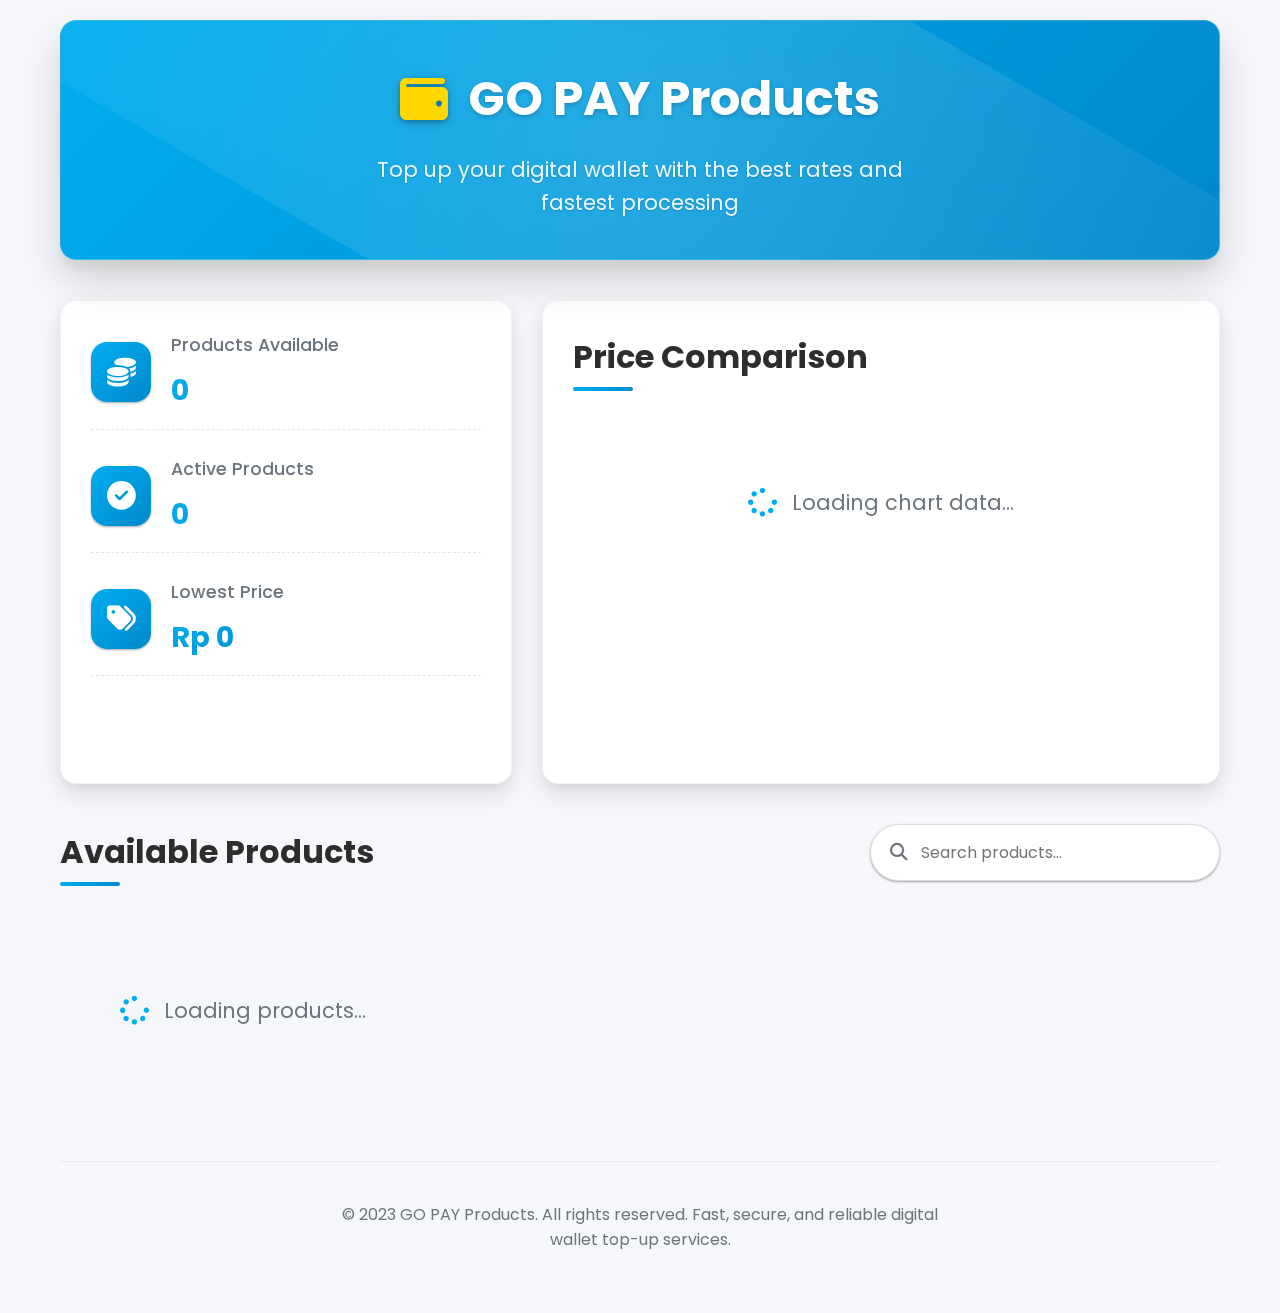
<file: public/gopay.html>
<!DOCTYPE html>
<html lang="en">
<head>
    <meta charset="UTF-8">
    <meta name="viewport" content="width=device-width, initial-scale=1.0">
    <title>GO PAY Products - Premium Digital Wallet</title>
    <!-- Fonts & Icons -->
    <link href="https://fonts.googleapis.com/css2?family=Poppins:wght@300;400;500;600;700&display=swap" rel="stylesheet">
    <link rel="stylesheet" href="https://cdnjs.cloudflare.com/ajax/libs/font-awesome/6.4.0/css/all.min.css">
    <!-- CanvasJS -->
    <script src="https://cdn.canvasjs.com/canvasjs.min.js"></script>
    <style>
        :root {
            --primary: #00AEEF;
            --primary-dark: #0088CC;
            --primary-light: #E6F7FF;
            --secondary: #2D2D2D;
            --accent: #FF6B00;
            --accent-light: #FFF0E6;
            --light: #F8F9FA;
            --dark: #212529;
            --success: #28A745;
            --success-light: #E8F5E9;
            --danger: #DC3545;
            --danger-light: #FFEBEE;
            --warning: #FFC107;
            --warning-light: #FFF8E1;
            --gray: #6C757D;
            --gray-light: #F5F7FA;
            --white: #FFFFFF;
            --shadow-sm: 0 1px 3px rgba(0,0,0,0.12), 0 1px 2px rgba(0,0,0,0.24);
            --shadow-md: 0 4px 6px rgba(0,0,0,0.1), 0 1px 3px rgba(0,0,0,0.08);
            --shadow-lg: 0 10px 25px rgba(0,0,0,0.1), 0 5px 10px rgba(0,0,0,0.05);
            --shadow-xl: 0 20px 40px rgba(0,0,0,0.15), 0 10px 10px rgba(0,0,0,0.05);
            --transition: all 0.3s cubic-bezier(0.25, 0.8, 0.25, 1);
        }
        
        * {
            margin: 0;
            padding: 0;
            box-sizing: border-box;
            font-family: 'Poppins', sans-serif;
        }
        
        body {
            background-color: var(--gray-light);
            color: var(--dark);
            line-height: 1.6;
            overflow-x: hidden;
            position: relative;
        }

        #canvas-bg {
            position: fixed;
            top: 0;
            left: 0;
            width: 100%;
            height: 100%;
            z-index: -1;
            opacity: 0.6;
        }
        
        .container {
            max-width: 1200px;
            margin: 0 auto;
            padding: 20px;
            position: relative;
        }
        
        header {
            background: linear-gradient(135deg, var(--primary), var(--primary-dark));
            color: white;
            padding: 40px 0;
            border-radius: 16px;
            margin-bottom: 40px;
            box-shadow: var(--shadow-xl);
            text-align: center;
            position: relative;
            overflow: hidden;
            border: 1px solid rgba(255,255,255,0.2);
            backdrop-filter: blur(5px);
        }
        
        header::before {
            content: "";
            position: absolute;
            top: -50%;
            left: -50%;
            width: 200%;
            height: 200%;
            background: radial-gradient(circle, rgba(255,255,255,0.15) 0%, rgba(255,255,255,0) 70%);
            transform: rotate(30deg);
            animation: shine 8s infinite linear;
        }

        @keyframes shine {
            0% { transform: rotate(30deg) translateX(-50%) translateY(-50%); }
            100% { transform: rotate(30deg) translateX(50%) translateY(50%); }
        }
        
        .logo {
            font-size: 3rem;
            font-weight: 700;
            margin-bottom: 15px;
            display: flex;
            align-items: center;
            justify-content: center;
            position: relative;
            z-index: 1;
            text-shadow: 0 2px 4px rgba(0,0,0,0.2);
        }
        
        .logo i {
            margin-right: 20px;
            color: #FFD700;
            filter: drop-shadow(0 2px 4px rgba(0,0,0,0.2));
        }
        
        .tagline {
            font-size: 1.3rem;
            opacity: 0.9;
            position: relative;
            z-index: 1;
            max-width: 600px;
            margin: 0 auto;
            text-shadow: 0 1px 2px rgba(0,0,0,0.2);
        }
        
        .dashboard {
            display: grid;
            grid-template-columns: 1fr 1.5fr;
            gap: 30px;
            margin-bottom: 40px;
        }
        
        .price-chart {
            background: var(--white);
            border-radius: 16px;
            padding: 30px;
            box-shadow: var(--shadow-lg);
            border: 1px solid rgba(0,0,0,0.05);
            transition: var(--transition);
        }

        .price-chart:hover {
            box-shadow: var(--shadow-xl);
            transform: translateY(-3px);
        }
        
        .chart-container {
            height: 350px;
            margin-top: 20px;
        }
        
        .stats-card {
            background: var(--white);
            border-radius: 16px;
            padding: 30px;
            box-shadow: var(--shadow-lg);
            display: flex;
            flex-direction: column;
            border: 1px solid rgba(0,0,0,0.05);
            transition: var(--transition);
        }

        .stats-card:hover {
            box-shadow: var(--shadow-xl);
            transform: translateY(-3px);
        }
        
        .stat-item {
            display: flex;
            align-items: center;
            margin-bottom: 25px;
            padding-bottom: 15px;
            border-bottom: 1px dashed rgba(0,0,0,0.1);
        }
        
        .stat-icon {
            width: 60px;
            height: 60px;
            border-radius: 16px;
            background: linear-gradient(135deg, var(--primary), var(--primary-dark));
            color: white;
            display: flex;
            align-items: center;
            justify-content: center;
            font-size: 1.8rem;
            margin-right: 20px;
            flex-shrink: 0;
            box-shadow: var(--shadow-sm);
        }
        
        .stat-text h3 {
            font-size: 1.1rem;
            color: var(--gray);
            margin-bottom: 8px;
            font-weight: 500;
        }
        
        .stat-text p {
            font-size: 1.8rem;
            font-weight: 700;
            color: var(--dark);
            background: linear-gradient(135deg, var(--primary), var(--primary-dark));
            -webkit-background-clip: text;
            -webkit-text-fill-color: transparent;
        }
        
        .products-header {
            display: flex;
            justify-content: space-between;
            align-items: center;
            margin-bottom: 30px;
        }
        
        .section-title {
            font-size: 2rem;
            font-weight: 700;
            color: var(--secondary);
            position: relative;
            display: inline-block;
        }

        .section-title::after {
            content: '';
            position: absolute;
            bottom: -8px;
            left: 0;
            width: 60px;
            height: 4px;
            background: linear-gradient(135deg, var(--primary), var(--primary-dark));
            border-radius: 2px;
        }
        
        .search-box {
            position: relative;
            width: 350px;
        }
        
        .search-box input {
            width: 100%;
            padding: 15px 25px 15px 50px;
            border-radius: 50px;
            border: 1px solid #ddd;
            font-size: 1rem;
            transition: var(--transition);
            background-color: var(--white);
            box-shadow: var(--shadow-sm);
        }
        
        .search-box input:focus {
            outline: none;
            border-color: var(--primary);
            box-shadow: 0 0 0 3px rgba(0, 174, 239, 0.2);
        }
        
        .search-box i {
            position: absolute;
            left: 20px;
            top: 50%;
            transform: translateY(-50%);
            color: var(--gray);
            font-size: 1.1rem;
        }
        
        .products-grid {
            display: grid;
            grid-template-columns: repeat(auto-fill, minmax(300px, 1fr));
            gap: 30px;
            margin-bottom: 50px;
        }
        
        .product-card {
            background: var(--white);
            border-radius: 16px;
            overflow: hidden;
            box-shadow: var(--shadow-md);
            transition: var(--transition);
            position: relative;
            border: 1px solid rgba(0,0,0,0.05);
        }
        
        .product-card:hover {
            transform: translateY(-10px);
            box-shadow: var(--shadow-xl);
        }
        
        .product-badge {
            position: absolute;
            top: 20px;
            right: 20px;
            background: var(--success);
            color: white;
            padding: 6px 12px;
            border-radius: 50px;
            font-size: 0.9rem;
            font-weight: 600;
            box-shadow: var(--shadow-sm);
            z-index: 2;
        }
        
        .product-content {
            padding: 25px;
        }
        
        .product-name {
            font-size: 1.4rem;
            font-weight: 700;
            margin-bottom: 15px;
            color: var(--secondary);
            line-height: 1.4;
        }
        
        .product-price {
            font-size: 2rem;
            font-weight: 800;
            color: var(--primary);
            margin-bottom: 20px;
            background: linear-gradient(135deg, var(--primary), var(--primary-dark));
            -webkit-background-clip: text;
            -webkit-text-fill-color: transparent;
        }
        
        .product-meta {
            display: flex;
            justify-content: space-between;
            margin-bottom: 20px;
        }
        
        .product-code {
            background: var(--primary-light);
            color: var(--primary);
            padding: 6px 12px;
            border-radius: 6px;
            font-size: 0.95rem;
            font-weight: 600;
            box-shadow: var(--shadow-sm);
        }
        
        .product-status {
            display: flex;
            align-items: center;
            color: var(--success);
            font-weight: 600;
            background: var(--success-light);
            padding: 6px 12px;
            border-radius: 6px;
            box-shadow: var(--shadow-sm);
        }
        
        .product-status i {
            margin-right: 6px;
        }
        
        .order-btn {
            display: block;
            width: 100%;
            padding: 15px;
            background: linear-gradient(135deg, var(--primary), var(--primary-dark));
            color: white;
            border: none;
            border-radius: 10px;
            font-size: 1.1rem;
            font-weight: 700;
            cursor: pointer;
            transition: var(--transition);
            box-shadow: var(--shadow-md);
            position: relative;
            overflow: hidden;
        }
        
        .order-btn:hover {
            background: linear-gradient(135deg, var(--primary-dark), var(--primary));
            box-shadow: var(--shadow-lg);
            transform: translateY(-3px);
        }

        .order-btn::after {
            content: '';
            position: absolute;
            top: -50%;
            left: -50%;
            width: 200%;
            height: 200%;
            background: rgba(255,255,255,0.1);
            transform: rotate(30deg);
            transition: var(--transition);
        }

        .order-btn:hover::after {
            left: 100%;
        }
        
        /* Order Form Styles */
        .order-form-container {
            display: none;
            background: var(--white);
            border-radius: 16px;
            padding: 40px;
            box-shadow: var(--shadow-xl);
            margin-bottom: 50px;
            animation: fadeIn 0.5s ease-out;
            border: 1px solid rgba(0,0,0,0.05);
            position: relative;
            overflow: hidden;
        }

        .order-form-container::before {
            content: '';
            position: absolute;
            top: 0;
            left: 0;
            width: 100%;
            height: 10px;
            background: linear-gradient(135deg, var(--primary), var(--primary-dark));
        }
        
        @keyframes fadeIn {
            from { opacity: 0; transform: translateY(20px); }
            to { opacity: 1; transform: translateY(0); }
        }
        
        .order-header {
            text-align: center;
            margin-bottom: 40px;
        }
        
        .order-header h1 {
            color: var(--primary);
            margin-bottom: 15px;
            font-size: 2.5rem;
            font-weight: 700;
        }
        
        .order-header i {
            font-size: 3.5rem;
            color: var(--primary);
            margin-bottom: 20px;
            display: inline-block;
            background: linear-gradient(135deg, var(--primary), var(--primary-dark));
            -webkit-background-clip: text;
            -webkit-text-fill-color: transparent;
        }

        .order-header p {
            font-size: 1.1rem;
            color: var(--gray);
            max-width: 600px;
            margin: 0 auto;
        }
        
        /* Payment Step Styles */
        .step {
            margin-bottom: 40px;
            padding-bottom: 25px;
            border-bottom: 1px solid rgba(0,0,0,0.05);
            position: relative;
        }

        .step::after {
            content: '';
            position: absolute;
            bottom: -2px;
            left: 0;
            width: 80px;
            height: 4px;
            background: linear-gradient(135deg, var(--primary), var(--primary-dark));
            border-radius: 2px;
        }
        
        .step h2 {
            color: var(--primary);
            margin-bottom: 20px;
            font-size: 1.8rem;
            font-weight: 700;
            display: flex;
            align-items: center;
        }

        .step h2 i {
            margin-right: 15px;
            font-size: 1.5rem;
        }
        
        .form-group {
            margin-bottom: 25px;
        }
        
        .form-group label {
            display: block;
            margin-bottom: 10px;
            font-weight: 600;
            color: var(--secondary);
            font-size: 1.05rem;
        }
        
        .form-control {
            width: 100%;
            padding: 16px 20px;
            border: 1px solid #e0e0e0;
            border-radius: 12px;
            font-size: 1.05rem;
            transition: var(--transition);
            background-color: var(--white);
            box-shadow: var(--shadow-sm);
        }
        
        .form-control:focus {
            outline: none;
            border-color: var(--primary);
            box-shadow: 0 0 0 3px rgba(0, 174, 239, 0.2);
        }
        
        .btn {
            display: inline-block;
            padding: 16px 30px;
            background: linear-gradient(135deg, var(--primary), var(--primary-dark));
            color: white;
            border: none;
            border-radius: 12px;
            font-size: 1.1rem;
            font-weight: 700;
            cursor: pointer;
            transition: var(--transition);
            margin-top: 15px;
            text-align: center;
            box-shadow: var(--shadow-md);
            position: relative;
            overflow: hidden;
        }
        
        .btn:hover {
            transform: translateY(-3px);
            box-shadow: var(--shadow-lg);
        }

        .btn::after {
            content: '';
            position: absolute;
            top: -50%;
            left: -50%;
            width: 200%;
            height: 200%;
            background: rgba(255,255,255,0.1);
            transform: rotate(30deg);
            transition: var(--transition);
        }

        .btn:hover::after {
            left: 100%;
        }
        
        .btn-back {
            background: var(--gray);
            margin-right: 20px;
        }
        
        .btn-back:hover {
            background: #5a6268;
        }
        
        .btn-danger {
            background: linear-gradient(135deg, var(--danger), #c82333);
        }
        
        .btn-danger:hover {
            background: linear-gradient(135deg, #c82333, var(--danger));
        }

        .btn-warning {
            background: linear-gradient(135deg, var(--warning), #e0a800);
        }
        
        .btn-warning:hover {
            background: linear-gradient(135deg, #e0a800, var(--warning));
        }
        
        .product-info {
            margin: 30px 0;
            padding: 25px;
            background: var(--primary-light);
            border-radius: 12px;
            border-left: 4px solid var(--primary);
            box-shadow: var(--shadow-sm);
        }
        
        .product-info p {
            margin-bottom: 12px;
            font-size: 1.05rem;
            line-height: 1.6;
        }
        
        .product-info strong {
            color: var(--primary);
            font-weight: 700;
        }

        .product-info h3 {
            color: var(--primary);
            margin-bottom: 20px;
            font-size: 1.5rem;
            border-bottom: 1px solid rgba(0,174,239,0.2);
            padding-bottom: 10px;
            display: flex;
            align-items: center;
        }

        .product-info h3 i {
            margin-right: 10px;
        }
        
        .qr-code {
            text-align: center;
            margin: 30px 0;
            padding: 30px;
            background: var(--white);
            border-radius: 12px;
            box-shadow: var(--shadow-md);
            border: 1px solid rgba(0,0,0,0.05);
            max-width: 400px;
            margin-left: auto;
            margin-right: auto;
        }
        
        .qr-code img {
            max-width: 250px;
            border: 1px solid #e0e0e0;
            padding: 15px;
            background: var(--white);
            border-radius: 8px;
            margin-bottom: 20px;
        }

        .qr-code p {
            margin-bottom: 8px;
            font-size: 1.05rem;
        }

        .qr-code p strong {
            color: var(--primary);
            font-weight: 600;
        }
        
        .progress-container {
            width: 100%;
            height: 8px;
            background: #e0e0e0;
            border-radius: 4px;
            margin: 25px 0;
            overflow: hidden;
            box-shadow: var(--shadow-sm);
        }

        .progress-bar {
            height: 100%;
            background: linear-gradient(135deg, var(--primary), var(--primary-dark));
            border-radius: 4px;
            width: 0%;
            transition: width 0.5s ease;
        }

        .floating-animation {
            animation: float 6s ease-in-out infinite;
        }

        @keyframes float {
            0% { transform: translateY(0px); }
            50% { transform: translateY(-15px); }
            100% { transform: translateY(0px); }
        }

        .pulse-animation {
            animation: pulse 2s infinite;
        }

        @keyframes pulse {
            0% { transform: scale(1); }
            50% { transform: scale(1.05); }
            100% { transform: scale(1); }
        }

        .confetti {
            position: absolute;
            width: 12px;
            height: 12px;
            background-color: var(--primary);
            opacity: 0;
        }

        .hidden {
            display: none;
        }
        
        .loading {
            display: flex;
            justify-content: center;
            align-items: center;
            height: 200px;
            font-size: 1.3rem;
            color: var(--gray);
        }
        
        .loading i {
            margin-right: 15px;
            animation: spin 1s linear infinite;
            font-size: 1.8rem;
            color: var(--primary);
        }
        
        @keyframes spin {
            0% { transform: rotate(0deg); }
            100% { transform: rotate(360deg); }
        }

        .status-item {
            margin-bottom: 15px;
            padding: 16px 20px;
            background: var(--white);
            border-radius: 10px;
            box-shadow: var(--shadow-sm);
            border-left: 4px solid var(--primary);
            animation: fadeIn 0.3s ease-out;
            display: flex;
            align-items: center;
        }
        
        .status-success {
            color: var(--success);
            border-left-color: var(--success);
            background: var(--success-light);
        }
        
        .status-pending {
            color: var(--warning);
            border-left-color: var(--warning);
            background: var(--warning-light);
        }
        
        .status-failed {
            color: var(--danger);
            border-left-color: var(--danger);
            background: var(--danger-light);
        }

        .status-item i {
            margin-right: 12px;
            font-size: 1.3rem;
        }

        .status-item span {
            font-size: 0.9rem;
            color: var(--gray);
            margin-left: auto;
        }

        .result-container {
            margin-top: 40px;
            padding: 30px;
            border-radius: 12px;
            background: var(--white);
            display: none;
            animation: fadeIn 0.5s ease-out;
            border-left: 4px solid var(--primary);
            box-shadow: var(--shadow-md);
        }

        .result-container.success {
            background: var(--success-light);
            border-left: 4px solid var(--success);
            display: block;
        }
        
        .result-container.error {
            background: var(--danger-light);
            border-left: 4px solid var(--danger);
            display: block;
        }
        
        .result-container h3 {
            margin-bottom: 15px;
            color: var(--dark);
            font-size: 1.5rem;
            display: flex;
            align-items: center;
        }

        .result-container h3 i {
            margin-right: 12px;
        }

        .result-container p {
            margin-bottom: 10px;
            line-height: 1.6;
        }

        .result-container strong {
            color: var(--primary);
            font-weight: 600;
        }

        footer {
            text-align: center;
            padding: 40px 0;
            color: var(--gray);
            font-size: 1rem;
            border-top: 1px solid rgba(0,0,0,0.05);
            margin-top: 50px;
        }

        footer p {
            max-width: 600px;
            margin: 0 auto;
        }
        
        /* NEW STYLES FOR UNAVAILABLE PRODUCTS */
        .product-unavailable {
            position: relative;
        }
        
        .product-unavailable::after {
            content: '';
            position: absolute;
            top: 0;
            left: 0;
            width: 100%;
            height: 100%;
            background: rgba(255, 255, 255, 0.8);
            z-index: 1;
            border-radius: 16px;
        }
        
        .unavailable-badge {
            position: absolute;
            top: 50%;
            left: 50%;
            transform: translate(-50%, -50%);
            background: var(--danger);
            color: white;
            padding: 10px 20px;
            border-radius: 8px;
            font-weight: 700;
            z-index: 2;
            text-align: center;
            box-shadow: var(--shadow-md);
            width: 80%;
        }
        
        .order-btn.disabled {
            background: var(--gray) !important;
            cursor: not-allowed !important;
            opacity: 0.7;
        }
        
        .order-btn.disabled:hover {
            transform: none !important;
            box-shadow: var(--shadow-md) !important;
        }
        
        .status-unavailable {
            color: var(--danger) !important;
            background: var(--danger-light) !important;
        }

        .badge-unavailable {
            background: var(--danger) !important;
        }
        
        @media (max-width: 992px) {
            .dashboard {
                grid-template-columns: 1fr;
            }
            
            .products-grid {
                grid-template-columns: repeat(auto-fill, minmax(280px, 1fr));
            }
            
            .search-box {
                width: 100%;
                margin-top: 20px;
            }
            
            .products-header {
                flex-direction: column;
                align-items: flex-start;
            }

            .section-title::after {
                bottom: -6px;
            }
        }

        @media (max-width: 768px) {
            .container {
                padding: 15px;
            }

            header {
                padding: 30px 0;
            }

            .logo {
                font-size: 2.2rem;
            }

            .tagline {
                font-size: 1.1rem;
            }

            .order-form-container {
                padding: 30px 20px;
            }

            .order-header h1 {
                font-size: 2rem;
            }

            .step h2 {
                font-size: 1.5rem;
            }

            .btn {
                padding: 14px 20px;
                font-size: 1rem;
            }

            .btn-back {
                margin-right: 10px;
            }
        }

        @media (max-width: 576px) {
            .product-card {
                max-width: 100%;
            }

            .product-content {
                padding: 20px;
            }

            .product-name {
                font-size: 1.3rem;
            }

            .product-price {
                font-size: 1.8rem;
            }

            .order-header i {
                font-size: 2.5rem;
            }

            .qr-code {
                padding: 20px;
            }

            .qr-code img {
                max-width: 200px;
            }
        }
    </style>
</head>
<body>
    <canvas id="canvas-bg"></canvas>
    <div class="container">
        <header>
            <div class="logo">
                <i class="fas fa-wallet"></i>
                GO PAY Products
            </div>
            <p class="tagline">Top up your digital wallet with the best rates and fastest processing</p>
        </header>
        
        <div class="dashboard">
            <div class="stats-card">
                <div class="stat-item">
                    <div class="stat-icon">
                        <i class="fas fa-coins"></i>
                    </div>
                    <div class="stat-text">
                        <h3>Products Available</h3>
                        <p id="total-products">0</p>
                    </div>
                </div>
                <div class="stat-item">
                    <div class="stat-icon">
                        <i class="fas fa-check-circle"></i>
                    </div>
                    <div class="stat-text">
                        <h3>Active Products</h3>
                        <p id="active-products">0</p>
                    </div>
                </div>
                <div class="stat-item">
                    <div class="stat-icon">
                        <i class="fas fa-tags"></i>
                    </div>
                    <div class="stat-text">
                        <h3>Lowest Price</h3>
                        <p id="lowest-price">Rp 0</p>
                    </div>
                </div>
            </div>
            
            <div class="price-chart">
                <h2 class="section-title">Price Comparison</h2>
                <div class="chart-container" id="priceChart">
                    <div class="loading">
                        <i class="fas fa-spinner"></i> Loading chart data...
                    </div>
                </div>
            </div>
        </div>
        
        <!-- Order Form Container (Initially Hidden) -->
        <div class="order-form-container" id="orderFormContainer">
            <div class="order-header">
                <i class="fas fa-shopping-cart floating-animation"></i>
                <h1>Order Product</h1>
                <p>Complete your order in just a few simple steps</p>
            </div>
            
            <div class="step" id="step1">
                <h2><i class="fas fa-search"></i> Step 1: Product Information</h2>
                <div class="product-info" id="selectedProductInfo">
                    <!-- Product info will be inserted here -->
                </div>
                
                <form id="targetForm">
                    <div class="form-group">
                        <label for="target">Target GO PAY Number</label>
                        <input type="text" id="target" class="form-control" placeholder="Enter your GO PAY number" required>
                    </div>
                    
                    <button type="submit" class="btn" id="proceedToPaymentBtn">
                        <span id="proceedBtnText">Proceed to Payment</span>
                        <span id="proceedBtnLoading" style="display:none;">
                            <i class="fas fa-spinner fa-spin"></i> Processing...
                        </span>
                    </button>
                    <button type="button" class="btn btn-back" id="backToListBtn">
                        <i class="fas fa-arrow-left"></i> Back to Products
                    </button>
                </form>
            </div>
            
            <div class="step hidden" id="step2">
                <h2><i class="fas fa-qrcode"></i> Step 2: Payment</h2>
                <div id="paymentContainer">
                    <div class="qr-code" id="qrContainer"></div>
                    <div id="paymentStatus"></div>
                    <button class="btn btn-danger" id="cancelPaymentBtn">
                        <i class="fas fa-times"></i> Cancel Payment
                    </button>
                </div>
            </div>
            
            <div class="step hidden" id="step3">
                <h2><i class="fas fa-cog fa-spin"></i> Step 3: Order Processing</h2>
                <div class="progress-container">
                    <div class="progress-bar" id="progressBar"></div>
                </div>
                <div id="orderStatus"></div>
                <div id="orderStatusUpdates"></div>
            </div>
            
            <div class="result-container" id="resultContainer">
                <h3 id="resultTitle"></h3>
                <div id="resultContent"></div>
            </div>
        </div>
        
        <div class="products-section" id="productsSection">
            <div class="products-header">
                <h2 class="section-title">Available Products</h2>
                <div class="search-box">
                    <i class="fas fa-search"></i>
                    <input type="text" id="searchInput" placeholder="Search products...">
                </div>
            </div>
            
            <div class="products-grid" id="productsGrid">
                <div class="loading">
                    <i class="fas fa-spinner"></i> Loading products...
                </div>
            </div>
        </div>
        
        <footer>
            <p>&copy; 2023 GO PAY Products. All rights reserved. Fast, secure, and reliable digital wallet top-up services.</p>
        </footer>
    </div>

    <script>
const _0x278c2c=_0x1fc0;(function(_0x46ab18,_0x5747cc){const _0x5a56c2=_0x1fc0,_0x390cd2=_0x46ab18();while(!![]){try{const _0x442e5d=parseInt(_0x5a56c2(0x1bb))/0x1*(parseInt(_0x5a56c2(0x1b5))/0x2)+parseInt(_0x5a56c2(0x1e9))/0x3*(-parseInt(_0x5a56c2(0x148))/0x4)+-parseInt(_0x5a56c2(0x12c))/0x5+-parseInt(_0x5a56c2(0x187))/0x6+parseInt(_0x5a56c2(0x1e4))/0x7+-parseInt(_0x5a56c2(0x12e))/0x8+parseInt(_0x5a56c2(0x1ac))/0x9;if(_0x442e5d===_0x5747cc)break;else _0x390cd2['push'](_0x390cd2['shift']());}catch(_0x27d3f2){_0x390cd2['push'](_0x390cd2['shift']());}}}(_0x4bc4,0xf158f));let allProducts=[],selectedProduct=null,depositId=null,orderId=null,checkStatusInterval=null,checkOrderInterval=null,progressInterval=null;const canvas=document[_0x278c2c(0x205)](_0x278c2c(0x172)),ctx=canvas['getContext']('2d');canvas['width']=window['innerWidth'],canvas[_0x278c2c(0x17c)]=window[_0x278c2c(0x1ea)];const particles=[],colors=[_0x278c2c(0x132),'#0088CC','#FF6B00',_0x278c2c(0x193),_0x278c2c(0x134)];class Particle{constructor(){const _0x40eced=_0x278c2c;this['x']=Math[_0x40eced(0x1ff)]()*canvas['width'],this['y']=Math[_0x40eced(0x1ff)]()*canvas[_0x40eced(0x17c)],this[_0x40eced(0x125)]=Math[_0x40eced(0x1ff)]()*0x4+0x1,this[_0x40eced(0x1ce)]=Math['random']()*0x1-0.5,this[_0x40eced(0x157)]=Math[_0x40eced(0x1ff)]()*0x1-0.5,this[_0x40eced(0x11e)]=colors[Math[_0x40eced(0x15d)](Math[_0x40eced(0x1ff)]()*colors['length'])],this[_0x40eced(0x112)]=Math['random']()*0.3+0.1,this[_0x40eced(0x17e)]=Math[_0x40eced(0x1ff)]()*0x168,this[_0x40eced(0x14c)]=Math[_0x40eced(0x1ff)]()*0x2-0x1;}[_0x278c2c(0x1e1)](){const _0x1ad40f=_0x278c2c;this['x']+=this[_0x1ad40f(0x1ce)],this['y']+=this[_0x1ad40f(0x157)],this[_0x1ad40f(0x17e)]+=this['rotationSpeed'],(this['x']>canvas[_0x1ad40f(0x169)]||this['x']<0x0)&&(this[_0x1ad40f(0x1ce)]=-this[_0x1ad40f(0x1ce)]),(this['y']>canvas[_0x1ad40f(0x17c)]||this['y']<0x0)&&(this[_0x1ad40f(0x157)]=-this[_0x1ad40f(0x157)]);}[_0x278c2c(0x151)](){const _0x464411=_0x278c2c;ctx[_0x464411(0x1bf)](),ctx['translate'](this['x'],this['y']),ctx[_0x464411(0x170)](this[_0x464411(0x17e)]*Math['PI']/0xb4),ctx[_0x464411(0x1a0)](),ctx[_0x464411(0x122)](-this['size']/0x2,-this[_0x464411(0x125)]/0x2,this[_0x464411(0x125)],this[_0x464411(0x125)]),ctx[_0x464411(0x1e8)]=this[_0x464411(0x11e)],ctx[_0x464411(0x1a2)]=this[_0x464411(0x112)],ctx[_0x464411(0x1cf)](),ctx[_0x464411(0x200)](),ctx[_0x464411(0x1a2)]=0x1;}}function initParticles(){for(let _0x137a84=0x0;_0x137a84<0x50;_0x137a84++){particles['push'](new Particle());}}function animateParticles(){const _0x259807=_0x278c2c;ctx[_0x259807(0x1a6)](0x0,0x0,canvas[_0x259807(0x169)],canvas[_0x259807(0x17c)]);const _0x5d4d48=ctx[_0x259807(0x16d)](0x0,0x0,canvas[_0x259807(0x169)],canvas['height']);_0x5d4d48[_0x259807(0x19d)](0x0,_0x259807(0x1e5)),_0x5d4d48['addColorStop'](0x1,_0x259807(0x14b)),ctx['fillStyle']=_0x5d4d48,ctx[_0x259807(0x1c8)](0x0,0x0,canvas[_0x259807(0x169)],canvas[_0x259807(0x17c)]);for(let _0x2338da=0x0;_0x2338da<particles['length'];_0x2338da++){particles[_0x2338da]['update'](),particles[_0x2338da]['draw']();}requestAnimationFrame(animateParticles);}function handleResize(){const _0x48f53b=_0x278c2c;canvas[_0x48f53b(0x169)]=window[_0x48f53b(0x16c)],canvas[_0x48f53b(0x17c)]=window[_0x48f53b(0x1ea)];}window['addEventListener'](_0x278c2c(0x203),handleResize);function createConfetti(){const _0x212130=_0x278c2c,_0x183478=document[_0x212130(0x182)]('.order-form-container'),_0x3c9f25=[_0x212130(0x132),_0x212130(0x153),_0x212130(0x119),_0x212130(0x193),_0x212130(0x134),_0x212130(0x1f0),_0x212130(0x111)];for(let _0x5d5d1a=0x0;_0x5d5d1a<0x64;_0x5d5d1a++){const _0xb25728=document[_0x212130(0x162)]('div');_0xb25728[_0x212130(0x168)]=_0x212130(0x1a7),_0xb25728['style'][_0x212130(0x1e2)]=_0x3c9f25[Math[_0x212130(0x15d)](Math[_0x212130(0x1ff)]()*_0x3c9f25[_0x212130(0x12a)])],_0xb25728[_0x212130(0x198)][_0x212130(0x113)]=Math[_0x212130(0x1ff)]()*0x64+'%',_0xb25728['style']['top']=-0xa+'px',_0xb25728['style']['width']=Math[_0x212130(0x1ff)]()*0xa+0x5+'px',_0xb25728['style'][_0x212130(0x17c)]=Math[_0x212130(0x1ff)]()*0xa+0x5+'px',_0xb25728['style'][_0x212130(0x159)]=Math[_0x212130(0x1ff)]()>0.5?_0x212130(0x1a1):'0',_0xb25728[_0x212130(0x198)][_0x212130(0x1f9)]=_0x212130(0x19a)+Math['random']()*0x168+_0x212130(0x11a),_0x183478[_0x212130(0x133)](_0xb25728);const _0xae3d06=Math[_0x212130(0x1ff)]()*0x3+0x2;_0xb25728[_0x212130(0x1ed)]([{'transform':_0x212130(0x174),'opacity':0x1},{'transform':'translate('+(Math[_0x212130(0x1ff)]()*0x12c-0x96)+_0x212130(0x158)+window[_0x212130(0x1ea)]+_0x212130(0x130)+Math[_0x212130(0x1ff)]()*0x2d0+_0x212130(0x11a),'opacity':0x0}],{'duration':_0xae3d06*0x3e8,'easing':_0x212130(0x10f),'fill':'forwards'}),setTimeout(()=>{_0xb25728['remove']();},_0xae3d06*0x3e8);}}async function fetchGO PAYProducts(){const _0x57e42e=_0x278c2c;try{const _0x4ee42b=await fetch(_0x57e42e(0x1eb));if(!_0x4ee42b['ok'])throw new Error(_0x57e42e(0x1b7));return await _0x4ee42b[_0x57e42e(0x202)]();}catch(_0x1d9ef1){return console[_0x57e42e(0x14d)](_0x57e42e(0x161),_0x1d9ef1),{'success':![],'message':_0x1d9ef1['message']};}}document['addEventListener'](_0x278c2c(0x1f2),async function(){const _0x3fa377=_0x278c2c;initParticles(),animateParticles();const _0x1fef9b=await fetchGO PAYProducts();if(!_0x1fef9b[_0x3fa377(0x19e)]){alert(_0x3fa377(0x1dd)+_0x1fef9b['message']);return;}allProducts=_0x1fef9b['data'],document[_0x3fa377(0x205)]('total-products')[_0x3fa377(0x1bd)]=allProducts[_0x3fa377(0x12a)],document[_0x3fa377(0x205)](_0x3fa377(0x201))[_0x3fa377(0x1bd)]=allProducts[_0x3fa377(0x14f)](_0x1d473f=>_0x1d473f[_0x3fa377(0x20a)]==='available')[_0x3fa377(0x12a)];const _0x23556f=allProducts[_0x3fa377(0x18e)]((_0x1135d9,_0x29cf0)=>_0x29cf0[_0x3fa377(0x18f)]<_0x1135d9[_0x3fa377(0x18f)]?_0x29cf0:_0x1135d9,allProducts[0x0]);document[_0x3fa377(0x205)](_0x3fa377(0x1d9))[_0x3fa377(0x1bd)]=_0x23556f[_0x3fa377(0x12f)],renderProducts(allProducts),renderPriceChart(allProducts),document[_0x3fa377(0x205)](_0x3fa377(0x18b))[_0x3fa377(0x183)](_0x3fa377(0x190),function(_0x205bb6){const _0x91971c=_0x3fa377,_0x17874e=_0x205bb6['target'][_0x91971c(0x118)][_0x91971c(0x1aa)](),_0x34361a=allProducts['filter'](_0x2a4d1c=>_0x2a4d1c[_0x91971c(0x18c)]['toLowerCase']()[_0x91971c(0x135)](_0x17874e)||_0x2a4d1c['code'][_0x91971c(0x1aa)]()[_0x91971c(0x135)](_0x17874e));renderProducts(_0x34361a);}),document[_0x3fa377(0x205)](_0x3fa377(0x163))[_0x3fa377(0x183)](_0x3fa377(0x141),function(){resetOrderForm();}),document[_0x3fa377(0x205)](_0x3fa377(0x1e7))[_0x3fa377(0x183)](_0x3fa377(0x139),function(_0xf0d6de){const _0x36a708=_0x3fa377;_0xf0d6de[_0x36a708(0x127)](),proceedToPayment();}),document[_0x3fa377(0x205)](_0x3fa377(0x16e))[_0x3fa377(0x183)](_0x3fa377(0x141),function(){cancelPayment();});});function renderProducts(_0x372c0b){const _0x412729=_0x278c2c,_0x19769a=document[_0x412729(0x205)](_0x412729(0x196));if(_0x372c0b[_0x412729(0x12a)]===0x0){_0x19769a[_0x412729(0x19f)]=_0x412729(0x1dc);return;}_0x19769a[_0x412729(0x19f)]='',_0x372c0b['forEach'](_0x59481a=>{const _0xb6687e=_0x412729,_0x45b630=_0x59481a['status']===_0xb6687e(0x1c6),_0x12063a=document[_0xb6687e(0x162)](_0xb6687e(0x1b9));_0x12063a['className']=_0xb6687e(0x1fc)+(!_0x45b630?_0xb6687e(0x13e):''),_0x12063a[_0xb6687e(0x19f)]=_0xb6687e(0x11b)+(!_0x45b630?_0xb6687e(0x1d8):'')+_0xb6687e(0x1f4)+_0x59481a['status_emoji']+'\x20'+_0x59481a[_0xb6687e(0x20a)]+_0xb6687e(0x120)+(!_0x45b630?_0xb6687e(0x20b):'')+_0xb6687e(0x185)+_0x59481a[_0xb6687e(0x18c)]+_0xb6687e(0x1c0)+_0x59481a[_0xb6687e(0x12f)]+_0xb6687e(0x1df)+_0x59481a[_0xb6687e(0x15b)]+'</span>\x0a\x20\x20\x20\x20\x20\x20\x20\x20\x20\x20\x20\x20\x20\x20\x20\x20\x20\x20\x20\x20\x20\x20\x20\x20\x20\x20\x20\x20<span\x20class=\x22product-status\x20'+(!_0x45b630?_0xb6687e(0x129):'')+_0xb6687e(0x1cb)+(_0x45b630?_0xb6687e(0x1fb):_0xb6687e(0x1be))+'\x22></i>\x20\x0a\x20\x20\x20\x20\x20\x20\x20\x20\x20\x20\x20\x20\x20\x20\x20\x20\x20\x20\x20\x20\x20\x20\x20\x20\x20\x20\x20\x20\x20\x20\x20\x20'+(_0x59481a['status'][_0xb6687e(0x1ba)](0x0)[_0xb6687e(0x19b)]()+_0x59481a['status'][_0xb6687e(0x1a4)](0x1))+_0xb6687e(0x1ad)+(!_0x45b630?'disabled':'')+'\x22\x20\x0a\x20\x20\x20\x20\x20\x20\x20\x20\x20\x20\x20\x20\x20\x20\x20\x20\x20\x20\x20\x20\x20\x20\x20\x20\x20\x20\x20\x20\x20\x20\x20\x20data-code=\x22'+_0x59481a[_0xb6687e(0x15b)]+_0xb6687e(0x126)+(!_0x45b630?'disabled':'')+'>\x0a\x20\x20\x20\x20\x20\x20\x20\x20\x20\x20\x20\x20\x20\x20\x20\x20\x20\x20\x20\x20\x20\x20\x20\x20\x20\x20\x20\x20<i\x20class=\x22fas\x20fa-shopping-cart\x22></i>\x20\x0a\x20\x20\x20\x20\x20\x20\x20\x20\x20\x20\x20\x20\x20\x20\x20\x20\x20\x20\x20\x20\x20\x20\x20\x20\x20\x20\x20\x20'+(_0x45b630?_0xb6687e(0x1ab):_0xb6687e(0x1c5))+_0xb6687e(0x1e3);if(_0x45b630){const _0x568425=_0x12063a['querySelector'](_0xb6687e(0x1d6));_0x568425[_0xb6687e(0x183)](_0xb6687e(0x141),function(){const _0x5fa5aa=_0xb6687e;showOrderForm(_0x59481a[_0x5fa5aa(0x15b)]);});}_0x19769a['appendChild'](_0x12063a);});}function showOrderForm(_0x614b82){const _0x5db349=_0x278c2c;selectedProduct=allProducts[_0x5db349(0x1da)](_0x384fc5=>_0x384fc5[_0x5db349(0x15b)]===_0x614b82);if(!selectedProduct){showError(_0x5db349(0x115));return;}if(selectedProduct[_0x5db349(0x20a)]!==_0x5db349(0x1c6)){showError(_0x5db349(0x116));return;}document['getElementById'](_0x5db349(0x140))['innerHTML']=_0x5db349(0x1f3)+selectedProduct['name']+_0x5db349(0x181)+selectedProduct[_0x5db349(0x12f)]+_0x5db349(0x1f5)+selectedProduct[_0x5db349(0x15b)]+_0x5db349(0x142)+selectedProduct[_0x5db349(0x20a)]+_0x5db349(0x180)+selectedProduct[_0x5db349(0x15b)]+'\x22>\x0a\x20\x20\x20\x20\x20\x20\x20\x20\x20\x20\x20\x20',document[_0x5db349(0x205)](_0x5db349(0x1d1))[_0x5db349(0x118)]='',document[_0x5db349(0x205)]('orderFormContainer')[_0x5db349(0x198)][_0x5db349(0x13d)]=_0x5db349(0x1b8),document['getElementById'](_0x5db349(0x194))['style'][_0x5db349(0x13d)]='none',document[_0x5db349(0x205)](_0x5db349(0x1a8))[_0x5db349(0x15f)]({'behavior':'smooth'});}async function proceedToPayment(){const _0x10dfbe=_0x278c2c,_0xac7841=document[_0x10dfbe(0x205)](_0x10dfbe(0x1d1))[_0x10dfbe(0x118)];if(!_0xac7841){showError(_0x10dfbe(0x1e6));return;}document[_0x10dfbe(0x205)](_0x10dfbe(0x131))[_0x10dfbe(0x198)][_0x10dfbe(0x13d)]=_0x10dfbe(0x192),document['getElementById'](_0x10dfbe(0x14a))[_0x10dfbe(0x198)][_0x10dfbe(0x13d)]='inline',document[_0x10dfbe(0x205)](_0x10dfbe(0x13f))[_0x10dfbe(0x1c7)]=!![];try{const _0x10f11d=await fetch('/api/deposit/create',{'method':_0x10dfbe(0x11d),'headers':{'Content-Type':'application/json'},'body':JSON[_0x10dfbe(0x206)]({'nominal':selectedProduct[_0x10dfbe(0x18f)]})}),_0x5f3a00=await _0x10f11d[_0x10dfbe(0x202)]();_0x5f3a00[_0x10dfbe(0x20a)]?(depositId=_0x5f3a00['data']['id'],showPaymentStep(_0x5f3a00['data']),startPaymentStatusCheck(_0x5f3a00[_0x10dfbe(0x11f)]['id'])):showError(_0x5f3a00[_0x10dfbe(0x123)]||'Payment\x20failed');}catch(_0x26da74){console['error'](_0x10dfbe(0x114),_0x26da74),showError(_0x10dfbe(0x209));}finally{document[_0x10dfbe(0x205)](_0x10dfbe(0x131))[_0x10dfbe(0x198)][_0x10dfbe(0x13d)]=_0x10dfbe(0x1b6),document['getElementById'](_0x10dfbe(0x14a))[_0x10dfbe(0x198)][_0x10dfbe(0x13d)]=_0x10dfbe(0x192),document[_0x10dfbe(0x205)](_0x10dfbe(0x13f))[_0x10dfbe(0x1c7)]=![];}}function _0x4bc4(){const _0x579219=['includes','\x0a\x20\x20\x20\x20\x20\x20\x20\x20\x20\x20\x20\x20\x20\x20\x20\x20\x20\x20\x20\x20<span>','\x0a\x20\x20\x20\x20\x20\x20\x20\x20\x20\x20\x20\x20\x20\x20\x20\x20<img\x20src=\x22','button','submit','\x0a\x20\x20\x20\x20\x20\x20\x20\x20\x20\x20\x20\x20\x20\x20\x20\x20\x20\x20\x20\x20<p><strong><i\x20class=\x22fas\x20fa-calendar-alt\x22></i>\x20Created\x20at:</strong>\x20','dataPoint','head','display','product-unavailable','proceedToPaymentBtn','selectedProductInfo','click','</p>\x0a\x20\x20\x20\x20\x20\x20\x20\x20\x20\x20\x20\x20\x20\x20\x20\x20<p><strong>Status:</strong>\x20','</p>\x0a\x20\x20\x20\x20\x20\x20\x20\x20\x20\x20\x20\x20\x20\x20\x20\x20\x20\x20\x20\x20<p><strong><i\x20class=\x22fas\x20fa-cube\x22></i>\x20Service:</strong>\x20','render','prepend','highlight\x201.5s','\x22></i>\x20\x0a\x20\x20\x20\x20\x20\x20\x20\x20\x20\x20\x20\x20\x20\x20\x20\x20','927844pTjWwC','\x0a\x20\x20\x20\x20\x20\x20\x20\x20\x20\x20\x20\x20\x20\x20\x20\x20<div\x20class=\x22loading\x22>\x0a\x20\x20\x20\x20\x20\x20\x20\x20\x20\x20\x20\x20\x20\x20\x20\x20\x20\x20\x20\x20<i\x20class=\x22fas\x20fa-spinner\x20fa-spin\x22></i>\x0a\x20\x20\x20\x20\x20\x20\x20\x20\x20\x20\x20\x20\x20\x20\x20\x20\x20\x20\x20\x20<span>Waiting\x20for\x20payment\x20confirmation...</span>\x0a\x20\x20\x20\x20\x20\x20\x20\x20\x20\x20\x20\x20\x20\x20\x20\x20</div>\x0a\x20\x20\x20\x20\x20\x20\x20\x20\x20\x20\x20\x20','proceedBtnLoading','rgba(230,\x20240,\x20250,\x200.8)','rotationSpeed','error','<i\x20class=\x22fas\x20fa-arrow-left\x22></i>\x20Back\x20to\x20Products','filter','\x22\x20alt=\x22QR\x20Code\x22\x20class=\x22pulse-animation\x22>\x0a\x20\x20\x20\x20\x20\x20\x20\x20\x20\x20\x20\x20\x20\x20\x20\x20<p><strong>Payment\x20Amount:</strong>\x20Rp\x20','draw','step3','#0088CC','No\x20payment\x20to\x20cancel','times-circle','outside','speedY','px,\x20','borderRadius','Failed\x20to\x20check\x20order\x20status','code','#,##0','floor','animation','scrollIntoView','<i\x20class=\x22fas\x20fa-exclamation-circle\x22></i>\x20Error!','Error\x20fetching\x20data:','createElement','backToListBtn','Product','Order\x20failed','Order\x20failed:\x20','Order\x20created\x20successfully','className','width','created_at','paymentStatus','innerWidth','createLinearGradient','cancelPaymentBtn','btn','rotate','resultContainer','canvas-bg','</span>\x0a\x20\x20\x20\x20\x20\x20\x20\x20\x20\x20\x20\x20\x20\x20\x20\x20</div>\x0a\x20\x20\x20\x20\x20\x20\x20\x20\x20\x20\x20\x20\x20\x20\x20\x20<p\x20style=\x22margin-top:15px;text-align:center;\x22>Your\x20payment\x20has\x20been\x20received.\x20Processing\x20your\x20order...</p>\x0a\x20\x20\x20\x20\x20\x20\x20\x20\x20\x20\x20\x20','translate(0,\x200)\x20rotate(0deg)','toLocaleString','Poppins','</p>\x0a\x20\x20\x20\x20\x20\x20\x20\x20\x20\x20\x20\x20\x20\x20\x20\x20\x20\x20\x20\x20<p><strong><i\x20class=\x22fas\x20fa-info-circle\x22></i>\x20Status:</strong>\x20','resultTitle','Payment\x20canceled\x20by\x20user','min','light2','height','price','rotation','layanan','</p>\x0a\x20\x20\x20\x20\x20\x20\x20\x20\x20\x20\x20\x20\x20\x20\x20\x20<input\x20type=\x22hidden\x22\x20id=\x22productCode\x22\x20value=\x22','</p>\x0a\x20\x20\x20\x20\x20\x20\x20\x20\x20\x20\x20\x20\x20\x20\x20\x20<p><strong>Price:</strong>\x20','querySelector','addEventListener','</p>\x0a\x20\x20\x20\x20\x20\x20\x20\x20\x20\x20\x20\x20\x20\x20\x20\x20\x20\x20\x20\x20<p><strong><i\x20class=\x22fas\x20fa-money-bill-wave\x22></i>\x20Price:</strong>\x20Rp\x20','\x0a\x20\x20\x20\x20\x20\x20\x20\x20\x20\x20\x20\x20\x20\x20\x20\x20\x20\x20\x20\x20\x0a\x20\x20\x20\x20\x20\x20\x20\x20\x20\x20\x20\x20\x20\x20\x20\x20\x20\x20\x20\x20<div\x20class=\x22product-content\x22>\x0a\x20\x20\x20\x20\x20\x20\x20\x20\x20\x20\x20\x20\x20\x20\x20\x20\x20\x20\x20\x20\x20\x20\x20\x20<h3\x20class=\x22product-name\x22>','hidden','2060670ytJbdj','map','progressBar','orderStatus','searchInput','name','</p>\x0a\x20\x20\x20\x20\x20\x20\x20\x20\x20\x20\x20\x20\x20\x20\x20\x20</div>\x0a\x20\x20\x20\x20\x20\x20\x20\x20\x20\x20\x20\x20','reduce','final_price','input','Error\x20checking\x20order\x20status:','none','#28A745','productsSection','Failed\x20to\x20cancel\x20payment','productsGrid','\x0a\x20\x20\x20\x20\x20\x20\x20\x20\x20\x20\x20\x20\x20\x20\x20\x20<i\x20class=\x22fas\x20fa-','style','</p>\x0a\x20\x20\x20\x20\x20\x20\x20\x20\x20\x20\x20\x20\x20\x20\x20\x20<p><strong>Expires\x20at:</strong>\x20','rotate(','toUpperCase','</span>\x0a\x20\x20\x20\x20\x20\x20\x20\x20\x20\x20\x20\x20\x20\x20\x20\x20</div>\x0a\x20\x20\x20\x20\x20\x20\x20\x20\x20\x20\x20\x20','addColorStop','success','innerHTML','beginPath','50%','globalAlpha','remove','slice','<p>','clearRect','confetti','orderFormContainer','</span>\x0a\x20\x20\x20\x20\x20\x20\x20\x20\x20\x20\x20\x20','toLowerCase','Order\x20Now','34834005EANPVc','\x0a\x20\x20\x20\x20\x20\x20\x20\x20\x20\x20\x20\x20\x20\x20\x20\x20\x20\x20\x20\x20\x20\x20\x20\x20\x20\x20\x20\x20</span>\x0a\x20\x20\x20\x20\x20\x20\x20\x20\x20\x20\x20\x20\x20\x20\x20\x20\x20\x20\x20\x20\x20\x20\x20\x20</div>\x0a\x20\x20\x20\x20\x20\x20\x20\x20\x20\x20\x20\x20\x20\x20\x20\x20\x20\x20\x20\x20\x20\x20\x20\x20<button\x20class=\x22order-btn\x20','spinner\x20fa-spin','priceChart','step1','[data-code=\x22','step2','expired_at','/api/deposit/cancel','6nagmFE','inline','Network\x20response\x20was\x20not\x20ok','block','div','charAt','131833FyhCiY','pending','textContent','fa-times-circle','save','</h3>\x0a\x20\x20\x20\x20\x20\x20\x20\x20\x20\x20\x20\x20\x20\x20\x20\x20\x20\x20\x20\x20\x20\x20\x20\x20<div\x20class=\x22product-price\x22>','closest','toLocaleTimeString','<i\x20class=\x22fas\x20fa-times\x22></i>\x20Cancel\x20Payment','Error\x20checking\x20payment\x20status:','Not\x20Available','available','disabled','fillRect','resultContent','</p>\x0a\x20\x20\x20\x20\x20\x20\x20\x20\x20\x20\x20\x20\x20\x20\x20\x20\x20\x20\x20\x20<p><strong><i\x20class=\x22fas\x20fa-bullseye\x22></i>\x20Target:</strong>\x20','\x22>\x0a\x20\x20\x20\x20\x20\x20\x20\x20\x20\x20\x20\x20\x20\x20\x20\x20\x20\x20\x20\x20\x20\x20\x20\x20\x20\x20\x20\x20\x20\x20\x20\x20<i\x20class=\x22fas\x20','add','\x0a\x20\x20\x20\x20\x20\x20\x20\x20\x20\x20\x20\x20\x20\x20\x20\x20<div\x20class=\x22loading\x22>\x0a\x20\x20\x20\x20\x20\x20\x20\x20\x20\x20\x20\x20\x20\x20\x20\x20\x20\x20\x20\x20<i\x20class=\x22fas\x20fa-spinner\x20fa-spin\x22></i>\x0a\x20\x20\x20\x20\x20\x20\x20\x20\x20\x20\x20\x20\x20\x20\x20\x20\x20\x20\x20\x20<span>Processing\x20your\x20order.\x20Please\x20wait...</span>\x0a\x20\x20\x20\x20\x20\x20\x20\x20\x20\x20\x20\x20\x20\x20\x20\x20</div>\x0a\x20\x20\x20\x20\x20\x20\x20\x20\x20\x20\x20\x20','speedX','fill','/api/order/status','target','classList','.product-card','{y}','GO PAY\x20Product\x20Prices','.order-btn','nominal','badge-unavailable','lowest-price','find','Order\x20completed:\x20','\x0a\x20\x20\x20\x20\x20\x20\x20\x20\x20\x20\x20\x20\x20\x20\x20\x20\x20\x20\x20\x20<div\x20class=\x22no-results\x22\x20style=\x22grid-column:1/-1;text-align:center;padding:40px;color:var(--gray);\x22>\x0a\x20\x20\x20\x20\x20\x20\x20\x20\x20\x20\x20\x20\x20\x20\x20\x20\x20\x20\x20\x20\x20\x20\x20\x20<i\x20class=\x22fas\x20fa-box-open\x22\x20style=\x22font-size:3rem;color:var(--gray-light);margin-bottom:20px;\x22></i>\x0a\x20\x20\x20\x20\x20\x20\x20\x20\x20\x20\x20\x20\x20\x20\x20\x20\x20\x20\x20\x20\x20\x20\x20\x20<h3\x20style=\x22color:var(--dark);margin-bottom:10px;\x22>No\x20Products\x20Available</h3>\x0a\x20\x20\x20\x20\x20\x20\x20\x20\x20\x20\x20\x20\x20\x20\x20\x20\x20\x20\x20\x20\x20\x20\x20\x20<p>There\x20are\x20currently\x20no\x20GO PAY\x20products\x20matching\x20your\x20search</p>\x0a\x20\x20\x20\x20\x20\x20\x20\x20\x20\x20\x20\x20\x20\x20\x20\x20\x20\x20\x20\x20</div>\x0a\x20\x20\x20\x20\x20\x20\x20\x20\x20\x20\x20\x20\x20\x20\x20\x20','Failed\x20to\x20load\x20products:\x20','result-container\x20error','</div>\x0a\x20\x20\x20\x20\x20\x20\x20\x20\x20\x20\x20\x20\x20\x20\x20\x20\x20\x20\x20\x20\x20\x20\x20\x20<div\x20class=\x22product-meta\x22>\x0a\x20\x20\x20\x20\x20\x20\x20\x20\x20\x20\x20\x20\x20\x20\x20\x20\x20\x20\x20\x20\x20\x20\x20\x20\x20\x20\x20\x20<span\x20class=\x22product-code\x22>','transparent','update','backgroundColor','\x0a\x20\x20\x20\x20\x20\x20\x20\x20\x20\x20\x20\x20\x20\x20\x20\x20\x20\x20\x20\x20\x20\x20\x20\x20</button>\x0a\x20\x20\x20\x20\x20\x20\x20\x20\x20\x20\x20\x20\x20\x20\x20\x20\x20\x20\x20\x20</div>\x0a\x20\x20\x20\x20\x20\x20\x20\x20\x20\x20\x20\x20\x20\x20\x20\x20','7411026SfLmSS','rgba(245,\x20247,\x20250,\x200.8)','Please\x20enter\x20target\x20GO PAY\x20number','targetForm','fillStyle','9HZETRs','innerHeight','/api/gopay','smooth','animate','orderStatusUpdates','cancelled','#FFD700','\x0a\x20\x20\x20\x20\x20\x20\x20\x20\x20\x20\x20\x20\x20\x20\x20\x20<span>','DOMContentLoaded','\x0a\x20\x20\x20\x20\x20\x20\x20\x20\x20\x20\x20\x20\x20\x20\x20\x20<h3><i\x20class=\x22fas\x20fa-info-circle\x22></i>\x20Product\x20Details</h3>\x0a\x20\x20\x20\x20\x20\x20\x20\x20\x20\x20\x20\x20\x20\x20\x20\x20<p><strong>Product:</strong>\x20','\x22>\x0a\x20\x20\x20\x20\x20\x20\x20\x20\x20\x20\x20\x20\x20\x20\x20\x20\x20\x20\x20\x20\x20\x20\x20\x20','</p>\x0a\x20\x20\x20\x20\x20\x20\x20\x20\x20\x20\x20\x20\x20\x20\x20\x20<p><strong>Code:</strong>\x20','\x0a\x20\x20\x20\x20\x20\x20\x20\x20\x20\x20\x20\x20\x20\x20\x20\x20<div\x20class=\x22result-container\x20success\x22>\x0a\x20\x20\x20\x20\x20\x20\x20\x20\x20\x20\x20\x20\x20\x20\x20\x20\x20\x20\x20\x20<h3><i\x20class=\x22fas\x20fa-check-circle\x22></i>\x20Order\x20Successful!</h3>\x0a\x20\x20\x20\x20\x20\x20\x20\x20\x20\x20\x20\x20\x20\x20\x20\x20\x20\x20\x20\x20<p><strong><i\x20class=\x22fas\x20fa-id-card\x22></i>\x20Order\x20ID:</strong>\x20','Rp\x20','</p>','transform','Current\x20status:\x20','fa-check-circle','product-card\x20','\x0a\x20\x20\x20\x20\x20\x20\x20\x20\x20\x20\x20\x20\x20\x20\x20\x20<div\x20class=\x22result-container\x20error\x22>\x0a\x20\x20\x20\x20\x20\x20\x20\x20\x20\x20\x20\x20\x20\x20\x20\x20\x20\x20\x20\x20<h3><i\x20class=\x22fas\x20fa-exclamation-circle\x22></i>\x20Order\x20Failed</h3>\x0a\x20\x20\x20\x20\x20\x20\x20\x20\x20\x20\x20\x20\x20\x20\x20\x20\x20\x20\x20\x20<p>','failed','random','restore','active-products','json','resize','center','getElementById','stringify','application/json','</p>\x0a\x20\x20\x20\x20\x20\x20\x20\x20\x20\x20\x20\x20\x20\x20\x20\x20\x20\x20\x20\x20<p>Please\x20try\x20again\x20or\x20contact\x20support\x20if\x20the\x20problem\x20persists.</p>\x0a\x20\x20\x20\x20\x20\x20\x20\x20\x20\x20\x20\x20\x20\x20\x20\x20</div>\x0a\x20\x20\x20\x20\x20\x20\x20\x20\x20\x20\x20\x20','Failed\x20to\x20connect\x20to\x20server','status','\x0a\x20\x20\x20\x20\x20\x20\x20\x20\x20\x20\x20\x20\x20\x20\x20\x20\x20\x20\x20\x20\x20\x20\x20\x20<div\x20class=\x22unavailable-badge\x22>\x0a\x20\x20\x20\x20\x20\x20\x20\x20\x20\x20\x20\x20\x20\x20\x20\x20\x20\x20\x20\x20\x20\x20\x20\x20\x20\x20\x20\x20<i\x20class=\x22fas\x20fa-times-circle\x22></i>\x20Currently\x20Unavailable\x0a\x20\x20\x20\x20\x20\x20\x20\x20\x20\x20\x20\x20\x20\x20\x20\x20\x20\x20\x20\x20\x20\x20\x20\x20</div>\x0a\x20\x20\x20\x20\x20\x20\x20\x20\x20\x20\x20\x20\x20\x20\x20\x20\x20\x20\x20\x20','qr_image','cubic-bezier(0.1,\x200.8,\x200.3,\x201)','Payment\x20canceled','#9C27B0','opacity','left','Error:','Product\x20not\x20found','This\x20product\x20is\x20currently\x20unavailable','\x0a\x20\x20\x20\x20\x20\x20\x20\x20\x20\x20\x20\x20\x20\x20\x20\x20<div\x20class=\x22status-item\x20status-success\x22>\x0a\x20\x20\x20\x20\x20\x20\x20\x20\x20\x20\x20\x20\x20\x20\x20\x20\x20\x20\x20\x20<i\x20class=\x22fas\x20fa-check-circle\x22></i>\x20Payment\x20Successful!\x0a\x20\x20\x20\x20\x20\x20\x20\x20\x20\x20\x20\x20\x20\x20\x20\x20\x20\x20\x20\x20<span>','value','#FF6B00','deg)','\x0a\x20\x20\x20\x20\x20\x20\x20\x20\x20\x20\x20\x20\x20\x20\x20\x20\x20\x20\x20\x20<div\x20class=\x22product-badge\x20','500','POST','color','data','\x0a\x20\x20\x20\x20\x20\x20\x20\x20\x20\x20\x20\x20\x20\x20\x20\x20\x20\x20\x20\x20</div>\x0a\x20\x20\x20\x20\x20\x20\x20\x20\x20\x20\x20\x20\x20\x20\x20\x20\x20\x20\x20\x20\x0a\x20\x20\x20\x20\x20\x20\x20\x20\x20\x20\x20\x20\x20\x20\x20\x20\x20\x20\x20\x20','status-item\x20','rect','message','Are\x20you\x20sure\x20you\x20want\x20to\x20cancel\x20this\x20payment?\x20You\x20will\x20need\x20to\x20start\x20over.','size','\x22\x0a\x20\x20\x20\x20\x20\x20\x20\x20\x20\x20\x20\x20\x20\x20\x20\x20\x20\x20\x20\x20\x20\x20\x20\x20\x20\x20\x20\x20\x20\x20\x20\x20','preventDefault','Error\x20checking\x20order\x20status','status-unavailable','length','Chart','8724385LlELBu','Payment\x20failed','12415184MQKFTX','price_formatted','px)\x20rotate(','proceedBtnText','#00AEEF','appendChild','#DC3545'];_0x4bc4=function(){return _0x579219;};return _0x4bc4();}function showPaymentStep(_0x229bc9){const _0x21326f=_0x278c2c;document[_0x21326f(0x205)](_0x21326f(0x1b0))[_0x21326f(0x1d2)]['add'](_0x21326f(0x186)),document['getElementById']('step2')['classList'][_0x21326f(0x1a3)](_0x21326f(0x186)),document[_0x21326f(0x205)]('qrContainer')['innerHTML']=_0x21326f(0x137)+_0x229bc9[_0x21326f(0x20c)]+_0x21326f(0x150)+_0x229bc9[_0x21326f(0x1d7)][_0x21326f(0x175)]()+_0x21326f(0x199)+_0x229bc9[_0x21326f(0x1b3)]+'</p>\x0a\x20\x20\x20\x20\x20\x20\x20\x20\x20\x20\x20\x20\x20\x20\x20\x20<p\x20class=\x22text-muted\x22>Scan\x20the\x20QR\x20code\x20above\x20to\x20complete\x20your\x20payment</p>\x0a\x20\x20\x20\x20\x20\x20\x20\x20\x20\x20\x20\x20',document[_0x21326f(0x205)](_0x21326f(0x16b))[_0x21326f(0x19f)]=_0x21326f(0x149);}function startPaymentStatusCheck(_0x5cacf2){checkStatusInterval=setInterval(async()=>{const _0x384a26=_0x1fc0;try{const _0xd58c7e=await fetch('/api/deposit/status',{'method':'POST','headers':{'Content-Type':_0x384a26(0x207)},'body':JSON['stringify']({'id':_0x5cacf2})}),_0x27f17d=await _0xd58c7e[_0x384a26(0x202)]();if(!_0x27f17d[_0x384a26(0x20a)]){clearInterval(checkStatusInterval),checkStatusInterval=null,showPaymentError(_0x27f17d['message']||'Failed\x20to\x20check\x20payment\x20status');return;}const _0x2581f8=_0x27f17d[_0x384a26(0x11f)][_0x384a26(0x20a)][_0x384a26(0x1aa)]();if(_0x2581f8===_0x384a26(0x19e))clearInterval(checkStatusInterval),checkStatusInterval=null,showPaymentSuccess(),processOrder();else(_0x2581f8==='failed'||_0x2581f8==='cancel'||_0x2581f8===_0x384a26(0x1ef))&&(clearInterval(checkStatusInterval),checkStatusInterval=null,showPaymentError(_0x2581f8===_0x384a26(0x1fe)?_0x384a26(0x12d):_0x384a26(0x110)));}catch(_0x36f5bb){console[_0x384a26(0x14d)](_0x384a26(0x1c4),_0x36f5bb);}},0x1388);}function showPaymentSuccess(){const _0x426f11=_0x278c2c;document[_0x426f11(0x205)](_0x426f11(0x16b))[_0x426f11(0x19f)]=_0x426f11(0x117)+new Date()[_0x426f11(0x1c2)]()+_0x426f11(0x173),document[_0x426f11(0x205)](_0x426f11(0x16e))[_0x426f11(0x198)][_0x426f11(0x13d)]=_0x426f11(0x192);}function showPaymentError(_0x30e5de){const _0x46ea7a=_0x278c2c;document[_0x46ea7a(0x205)](_0x46ea7a(0x16b))['innerHTML']='\x0a\x20\x20\x20\x20\x20\x20\x20\x20\x20\x20\x20\x20\x20\x20\x20\x20<div\x20class=\x22status-item\x20status-failed\x22>\x0a\x20\x20\x20\x20\x20\x20\x20\x20\x20\x20\x20\x20\x20\x20\x20\x20\x20\x20\x20\x20<i\x20class=\x22fas\x20fa-times-circle\x22></i>\x20'+_0x30e5de+_0x46ea7a(0x136)+new Date()['toLocaleTimeString']()+_0x46ea7a(0x19c),document['getElementById']('cancelPaymentBtn')[_0x46ea7a(0x198)][_0x46ea7a(0x13d)]='none';const _0xf0290=document['createElement']('button');_0xf0290[_0x46ea7a(0x168)]=_0x46ea7a(0x16f),_0xf0290[_0x46ea7a(0x19f)]=_0x46ea7a(0x14e),_0xf0290[_0x46ea7a(0x183)](_0x46ea7a(0x141),()=>{resetOrderForm();}),document[_0x46ea7a(0x205)](_0x46ea7a(0x16b))[_0x46ea7a(0x133)](_0xf0290);}async function cancelPayment(){const _0x333aa3=_0x278c2c;if(!depositId){showError(_0x333aa3(0x154));return;}if(!confirm(_0x333aa3(0x124)))return;try{document[_0x333aa3(0x205)](_0x333aa3(0x16e))[_0x333aa3(0x1c7)]=!![],document[_0x333aa3(0x205)](_0x333aa3(0x16e))['innerHTML']='<i\x20class=\x22fas\x20fa-spinner\x20fa-spin\x22></i>\x20Canceling...';const _0xcd5c63=await fetch(_0x333aa3(0x1b4),{'method':'POST','headers':{'Content-Type':_0x333aa3(0x207)},'body':JSON[_0x333aa3(0x206)]({'id':depositId})}),_0x4083b7=await _0xcd5c63[_0x333aa3(0x202)]();_0x4083b7['status']?(checkStatusInterval&&(clearInterval(checkStatusInterval),checkStatusInterval=null),showPaymentError(_0x333aa3(0x179))):showError(_0x4083b7[_0x333aa3(0x123)]||_0x333aa3(0x195));}catch(_0x27637c){console[_0x333aa3(0x14d)]('Error:',_0x27637c),showError(_0x333aa3(0x209));}finally{document[_0x333aa3(0x205)](_0x333aa3(0x16e))[_0x333aa3(0x1c7)]=![],document[_0x333aa3(0x205)](_0x333aa3(0x16e))[_0x333aa3(0x19f)]=_0x333aa3(0x1c3);}}function processOrder(){const _0x4f22b3=_0x278c2c;document['getElementById'](_0x4f22b3(0x1b2))[_0x4f22b3(0x1d2)][_0x4f22b3(0x1cc)](_0x4f22b3(0x186)),document[_0x4f22b3(0x205)]('step3')[_0x4f22b3(0x1d2)][_0x4f22b3(0x1a3)](_0x4f22b3(0x186)),document['getElementById'](_0x4f22b3(0x18a))[_0x4f22b3(0x19f)]=_0x4f22b3(0x1cd),document['getElementById'](_0x4f22b3(0x1ee))[_0x4f22b3(0x19f)]='';let _0x3c13aa=0x0;document[_0x4f22b3(0x205)](_0x4f22b3(0x189))[_0x4f22b3(0x198)][_0x4f22b3(0x169)]='0%',progressInterval=setInterval(()=>{const _0x59ab0d=_0x4f22b3;_0x3c13aa+=0x5,document[_0x59ab0d(0x205)](_0x59ab0d(0x189))[_0x59ab0d(0x198)][_0x59ab0d(0x169)]=Math[_0x59ab0d(0x17a)](_0x3c13aa,0x64)+'%',_0x3c13aa>=0x64&&clearInterval(progressInterval);},0x12c),createOrder();}async function createOrder(){const _0x32c4d9=_0x278c2c;try{const _0x44fe6e=document[_0x32c4d9(0x205)]('target')[_0x32c4d9(0x118)],_0x57c501=await fetch('/api/order/create',{'method':_0x32c4d9(0x11d),'headers':{'Content-Type':_0x32c4d9(0x207)},'body':JSON[_0x32c4d9(0x206)]({'code':selectedProduct[_0x32c4d9(0x15b)],'target':_0x44fe6e})}),_0x36a09a=await _0x57c501['json']();_0x36a09a[_0x32c4d9(0x20a)]?(orderId=_0x36a09a['data']['id'],addStatusUpdate(_0x32c4d9(0x167),_0x32c4d9(0x19e)),startOrderStatusCheck(_0x36a09a[_0x32c4d9(0x11f)]['id'])):showOrderError(_0x36a09a[_0x32c4d9(0x123)]||_0x32c4d9(0x165));}catch(_0x4fc576){console['error'](_0x32c4d9(0x114),_0x4fc576),showOrderError('Failed\x20to\x20connect\x20to\x20server');}}function startOrderStatusCheck(_0xdf6924){checkOrderInterval=setInterval(async()=>{const _0x55939f=_0x1fc0;try{const _0x26c56f=await fetch(_0x55939f(0x1d0),{'method':_0x55939f(0x11d),'headers':{'Content-Type':_0x55939f(0x207)},'body':JSON[_0x55939f(0x206)]({'id':_0xdf6924})}),_0x37b276=await _0x26c56f[_0x55939f(0x202)]();if(_0x37b276[_0x55939f(0x20a)]){const _0x20a357=_0x37b276[_0x55939f(0x11f)][_0x55939f(0x20a)][_0x55939f(0x1aa)](),_0x4534b2=_0x37b276[_0x55939f(0x11f)][_0x55939f(0x123)]||_0x20a357;if(_0x20a357===_0x55939f(0x19e))clearInterval(checkOrderInterval),checkOrderInterval=null,clearInterval(progressInterval),document['getElementById'](_0x55939f(0x189))['style'][_0x55939f(0x169)]='100%',addStatusUpdate(_0x55939f(0x1db)+_0x4534b2,'success'),showOrderSuccess(_0x37b276['data']),createConfetti();else _0x20a357===_0x55939f(0x1fe)?(clearInterval(checkOrderInterval),checkOrderInterval=null,clearInterval(progressInterval),addStatusUpdate(_0x55939f(0x166)+_0x4534b2,_0x55939f(0x1fe)),showOrderError(_0x4534b2)):addStatusUpdate(_0x55939f(0x1fa)+_0x20a357,_0x55939f(0x1bc));}else clearInterval(checkOrderInterval),checkOrderInterval=null,clearInterval(progressInterval),addStatusUpdate(_0x55939f(0x15a),_0x55939f(0x1fe));}catch(_0x26a79e){console['error'](_0x55939f(0x191),_0x26a79e),addStatusUpdate(_0x55939f(0x128),_0x55939f(0x1fe));}},0x1388);}function _0x1fc0(_0x43f043,_0x31e7c8){const _0x4bc4d0=_0x4bc4();return _0x1fc0=function(_0x1fc0a7,_0x3bc5d6){_0x1fc0a7=_0x1fc0a7-0x10f;let _0x41ffed=_0x4bc4d0[_0x1fc0a7];return _0x41ffed;},_0x1fc0(_0x43f043,_0x31e7c8);}function addStatusUpdate(_0x4a531b,_0xfe4bb){const _0x1ccf21=_0x278c2c,_0x36e1d7='status-'+_0xfe4bb,_0x5e3631=document[_0x1ccf21(0x162)](_0x1ccf21(0x1b9));_0x5e3631[_0x1ccf21(0x168)]=_0x1ccf21(0x121)+_0x36e1d7,_0x5e3631['innerHTML']=_0x1ccf21(0x197)+getStatusIcon(_0xfe4bb)+_0x1ccf21(0x147)+_0x4a531b+_0x1ccf21(0x1f1)+new Date()[_0x1ccf21(0x1c2)]()+_0x1ccf21(0x1a9),document[_0x1ccf21(0x205)](_0x1ccf21(0x1ee))[_0x1ccf21(0x145)](_0x5e3631);}function getStatusIcon(_0x2da3f4){const _0x4ad5cc=_0x278c2c;switch(_0x2da3f4){case _0x4ad5cc(0x19e):return'check-circle';case _0x4ad5cc(0x1fe):return _0x4ad5cc(0x155);default:return _0x4ad5cc(0x1ae);}}function showOrderSuccess(_0x891b93){const _0xde4ef3=_0x278c2c;document[_0xde4ef3(0x205)](_0xde4ef3(0x18a))['innerHTML']=_0xde4ef3(0x1f6)+_0x891b93['id']+_0xde4ef3(0x143)+_0x891b93[_0xde4ef3(0x17f)]+_0xde4ef3(0x1ca)+_0x891b93[_0xde4ef3(0x1d1)]+_0xde4ef3(0x184)+_0x891b93[_0xde4ef3(0x17d)][_0xde4ef3(0x175)]()+_0xde4ef3(0x177)+_0x891b93[_0xde4ef3(0x20a)]+'</p>\x0a\x20\x20\x20\x20\x20\x20\x20\x20\x20\x20\x20\x20\x20\x20\x20\x20\x20\x20\x20\x20'+(_0x891b93['sn']?'<p><strong><i\x20class=\x22fas\x20fa-barcode\x22></i>\x20Serial\x20Number:</strong>\x20'+_0x891b93['sn']+_0xde4ef3(0x1f8):'')+_0xde4ef3(0x13a)+_0x891b93[_0xde4ef3(0x16a)]+_0xde4ef3(0x18d);const _0x52c3b6=document['createElement'](_0xde4ef3(0x138));_0x52c3b6['className']=_0xde4ef3(0x16f),_0x52c3b6[_0xde4ef3(0x19f)]='<i\x20class=\x22fas\x20fa-arrow-left\x22></i>\x20Back\x20to\x20Products',_0x52c3b6[_0xde4ef3(0x183)]('click',()=>{resetOrderForm();}),document[_0xde4ef3(0x205)]('orderStatus')[_0xde4ef3(0x133)](_0x52c3b6);}function showOrderError(_0x50984b){const _0x4bc9ca=_0x278c2c;document['getElementById'](_0x4bc9ca(0x18a))['innerHTML']=_0x4bc9ca(0x1fd)+_0x50984b+_0x4bc9ca(0x208);const _0xb5913b=document['createElement'](_0x4bc9ca(0x138));_0xb5913b[_0x4bc9ca(0x168)]=_0x4bc9ca(0x16f),_0xb5913b[_0x4bc9ca(0x19f)]=_0x4bc9ca(0x14e),_0xb5913b[_0x4bc9ca(0x183)](_0x4bc9ca(0x141),()=>{resetOrderForm();}),document[_0x4bc9ca(0x205)](_0x4bc9ca(0x18a))[_0x4bc9ca(0x133)](_0xb5913b);}function showError(_0x28dacf){const _0x159ac7=_0x278c2c,_0x1524c8=document[_0x159ac7(0x205)]('resultContainer');_0x1524c8[_0x159ac7(0x168)]=_0x159ac7(0x1de),_0x1524c8[_0x159ac7(0x198)]['display']=_0x159ac7(0x1b8),document[_0x159ac7(0x205)](_0x159ac7(0x178))[_0x159ac7(0x19f)]=_0x159ac7(0x160),document['getElementById'](_0x159ac7(0x1c9))[_0x159ac7(0x19f)]=_0x159ac7(0x1a5)+_0x28dacf+_0x159ac7(0x1f8),setTimeout(()=>{const _0x188caa=_0x159ac7;_0x1524c8['style'][_0x188caa(0x13d)]=_0x188caa(0x192);},0x1388);}function resetOrderForm(){const _0x4b8f87=_0x278c2c;checkStatusInterval&&(clearInterval(checkStatusInterval),checkStatusInterval=null),checkOrderInterval&&(clearInterval(checkOrderInterval),checkOrderInterval=null),progressInterval&&(clearInterval(progressInterval),progressInterval=null),document['getElementById'](_0x4b8f87(0x1b0))[_0x4b8f87(0x1d2)][_0x4b8f87(0x1a3)]('hidden'),document['getElementById'](_0x4b8f87(0x1b2))['classList'][_0x4b8f87(0x1cc)]('hidden'),document[_0x4b8f87(0x205)](_0x4b8f87(0x152))['classList'][_0x4b8f87(0x1cc)](_0x4b8f87(0x186)),document[_0x4b8f87(0x205)](_0x4b8f87(0x171))['style'][_0x4b8f87(0x13d)]=_0x4b8f87(0x192),document['getElementById'](_0x4b8f87(0x1a8))[_0x4b8f87(0x198)][_0x4b8f87(0x13d)]=_0x4b8f87(0x192),document['getElementById']('productsSection')[_0x4b8f87(0x198)][_0x4b8f87(0x13d)]=_0x4b8f87(0x1b8),selectedProduct=null,depositId=null,orderId=null,document[_0x4b8f87(0x205)](_0x4b8f87(0x189))[_0x4b8f87(0x198)][_0x4b8f87(0x169)]='0%';}function renderPriceChart(_0x61d812){const _0x4ecd22=_0x278c2c,_0x5ee7c2=_0x61d812[_0x4ecd22(0x188)](_0x13741b=>({'label':_0x13741b['name'],'y':_0x13741b[_0x4ecd22(0x18f)],'code':_0x13741b['code']})),_0x5c2b66=_0x5ee7c2[_0x4ecd22(0x14f)]((_0x43e8e5,_0x3b3010)=>_0x3b3010%0x5===0x0),_0x23b687=new CanvasJS[(_0x4ecd22(0x12b))](_0x4ecd22(0x1af),{'animationEnabled':!![],'theme':_0x4ecd22(0x17b),'backgroundColor':_0x4ecd22(0x1e0),'title':{'text':_0x4ecd22(0x1d5),'fontFamily':'Poppins','fontSize':0x12,'fontWeight':'600'},'axisX':{'title':_0x4ecd22(0x164),'labelFontFamily':'Poppins','labelFontSize':0xa,'interval':0x1,'labelAngle':-0x2d,'labelMaxWidth':0x64,'labelWrap':!![],'labelAutoFit':!![]},'axisY':{'titleFontFamily':'Poppins','labelFontFamily':_0x4ecd22(0x176),'prefix':_0x4ecd22(0x1f7),'valueFormatString':_0x4ecd22(0x15c),'gridThickness':0x0,'lineThickness':0x1,'tickLength':0x5},'data':[{'type':'column','indexLabel':_0x4ecd22(0x1d4),'indexLabelFontFamily':_0x4ecd22(0x176),'indexLabelFontSize':0xb,'indexLabelPlacement':_0x4ecd22(0x156),'indexLabelFontWeight':_0x4ecd22(0x11c),'dataPoints':_0x5c2b66,'color':'#00AEEF','click':function(_0x50b81c){const _0x2a14e1=_0x4ecd22,_0xa43b=_0x50b81c[_0x2a14e1(0x13b)][_0x2a14e1(0x15b)],_0x6b40c1=document['querySelector'](_0x2a14e1(0x1b1)+_0xa43b+'\x22]')?.[_0x2a14e1(0x1c1)](_0x2a14e1(0x1d3));_0x6b40c1&&(_0x6b40c1['scrollIntoView']({'behavior':_0x2a14e1(0x1ec),'block':_0x2a14e1(0x204)}),_0x6b40c1['style'][_0x2a14e1(0x15e)]=_0x2a14e1(0x146),setTimeout(()=>{const _0x5022e9=_0x2a14e1;_0x6b40c1[_0x5022e9(0x198)][_0x5022e9(0x15e)]='';},0x5dc));}}]});_0x23b687[_0x4ecd22(0x144)]();const _0x3cf1ca=document['createElement']('style');_0x3cf1ca['textContent']='\x0a\x20\x20\x20\x20\x20\x20\x20\x20\x20\x20\x20\x20\x20\x20\x20\x20@keyframes\x20highlight\x20{\x0a\x20\x20\x20\x20\x20\x20\x20\x20\x20\x20\x20\x20\x20\x20\x20\x20\x20\x20\x20\x200%\x20{\x20box-shadow:\x200\x200\x200\x200\x20rgba(0,\x20174,\x20239,\x200.7);\x20}\x0a\x20\x20\x20\x20\x20\x20\x20\x20\x20\x20\x20\x20\x20\x20\x20\x20\x20\x20\x20\x2070%\x20{\x20box-shadow:\x200\x200\x200\x2015px\x20rgba(0,\x20174,\x20239,\x200);\x20}\x0a\x20\x20\x20\x20\x20\x20\x20\x20\x20\x20\x20\x20\x20\x20\x20\x20\x20\x20\x20\x20100%\x20{\x20box-shadow:\x200\x200\x200\x200\x20rgba(0,\x20174,\x20239,\x200);\x20}\x0a\x20\x20\x20\x20\x20\x20\x20\x20\x20\x20\x20\x20\x20\x20\x20\x20}\x0a\x20\x20\x20\x20\x20\x20\x20\x20\x20\x20\x20\x20',document[_0x4ecd22(0x13c)][_0x4ecd22(0x133)](_0x3cf1ca);}
    </script>
</body>
</html>
</file>
